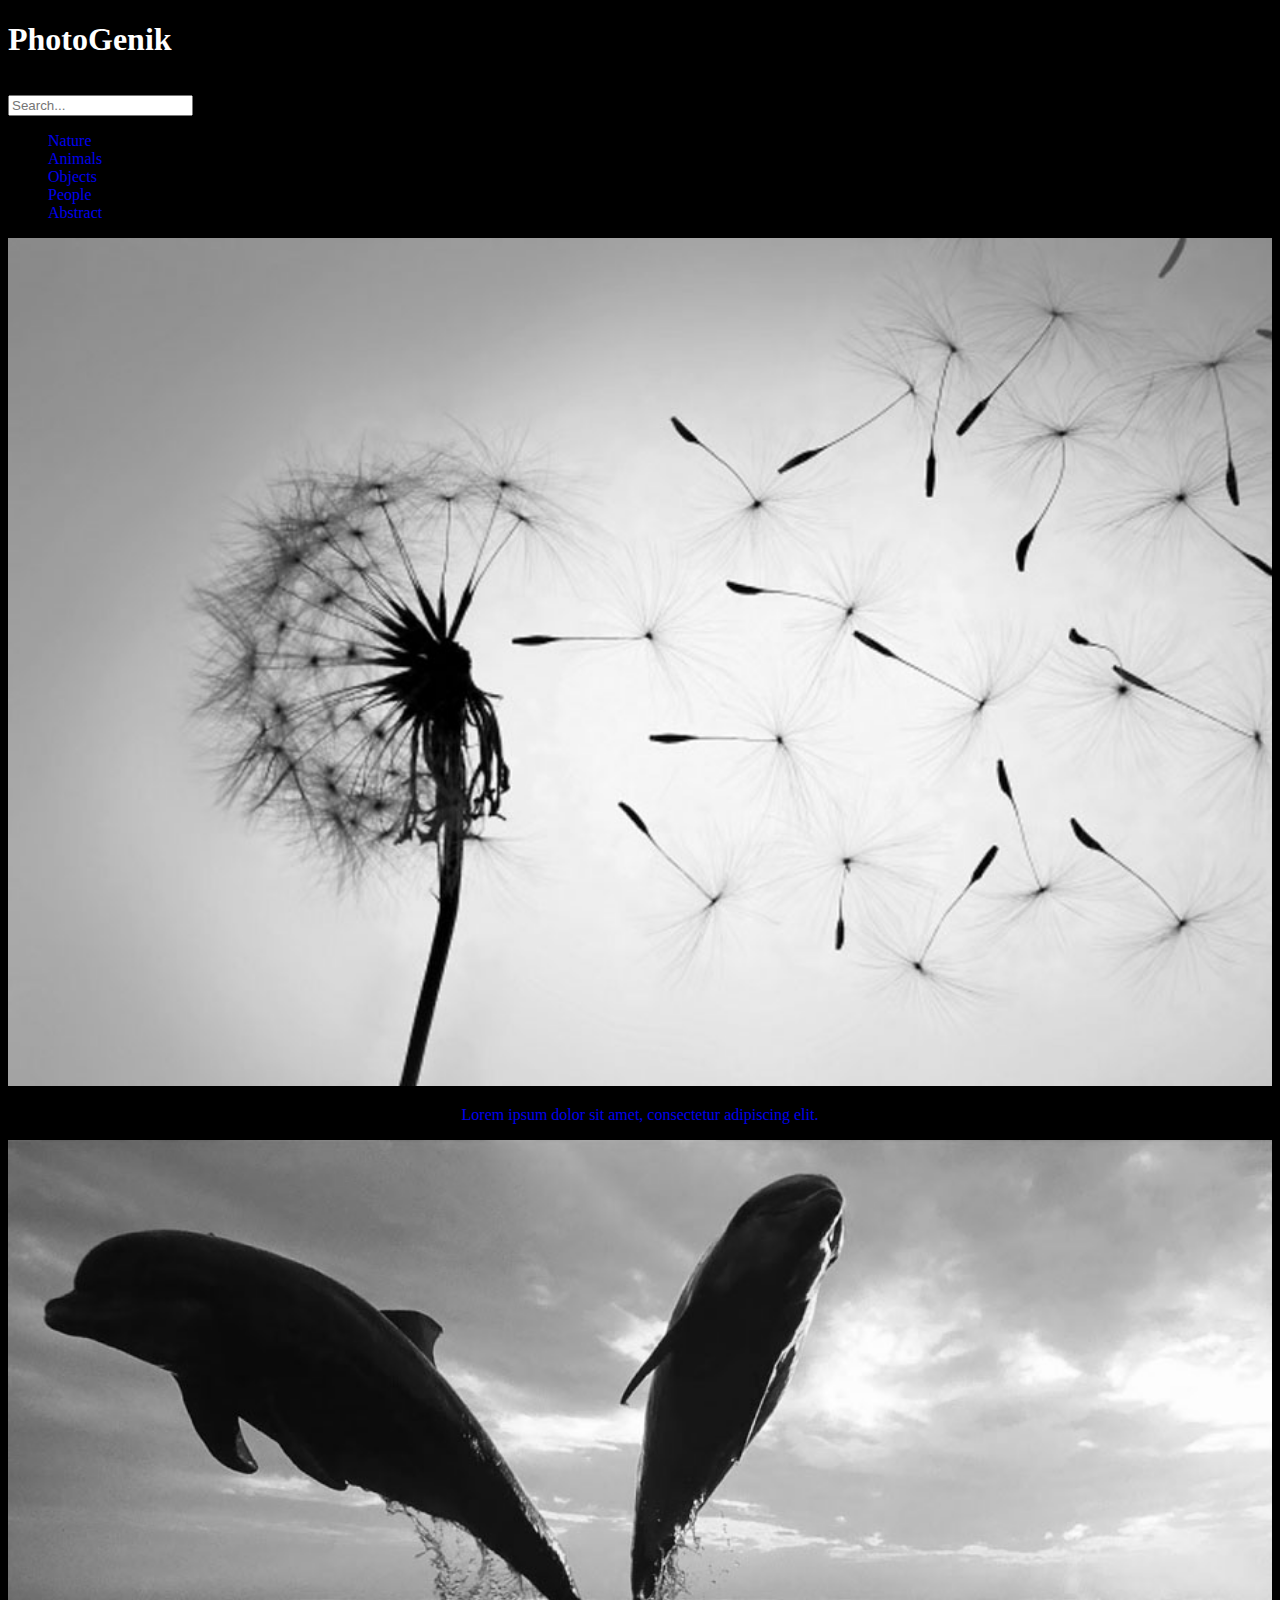
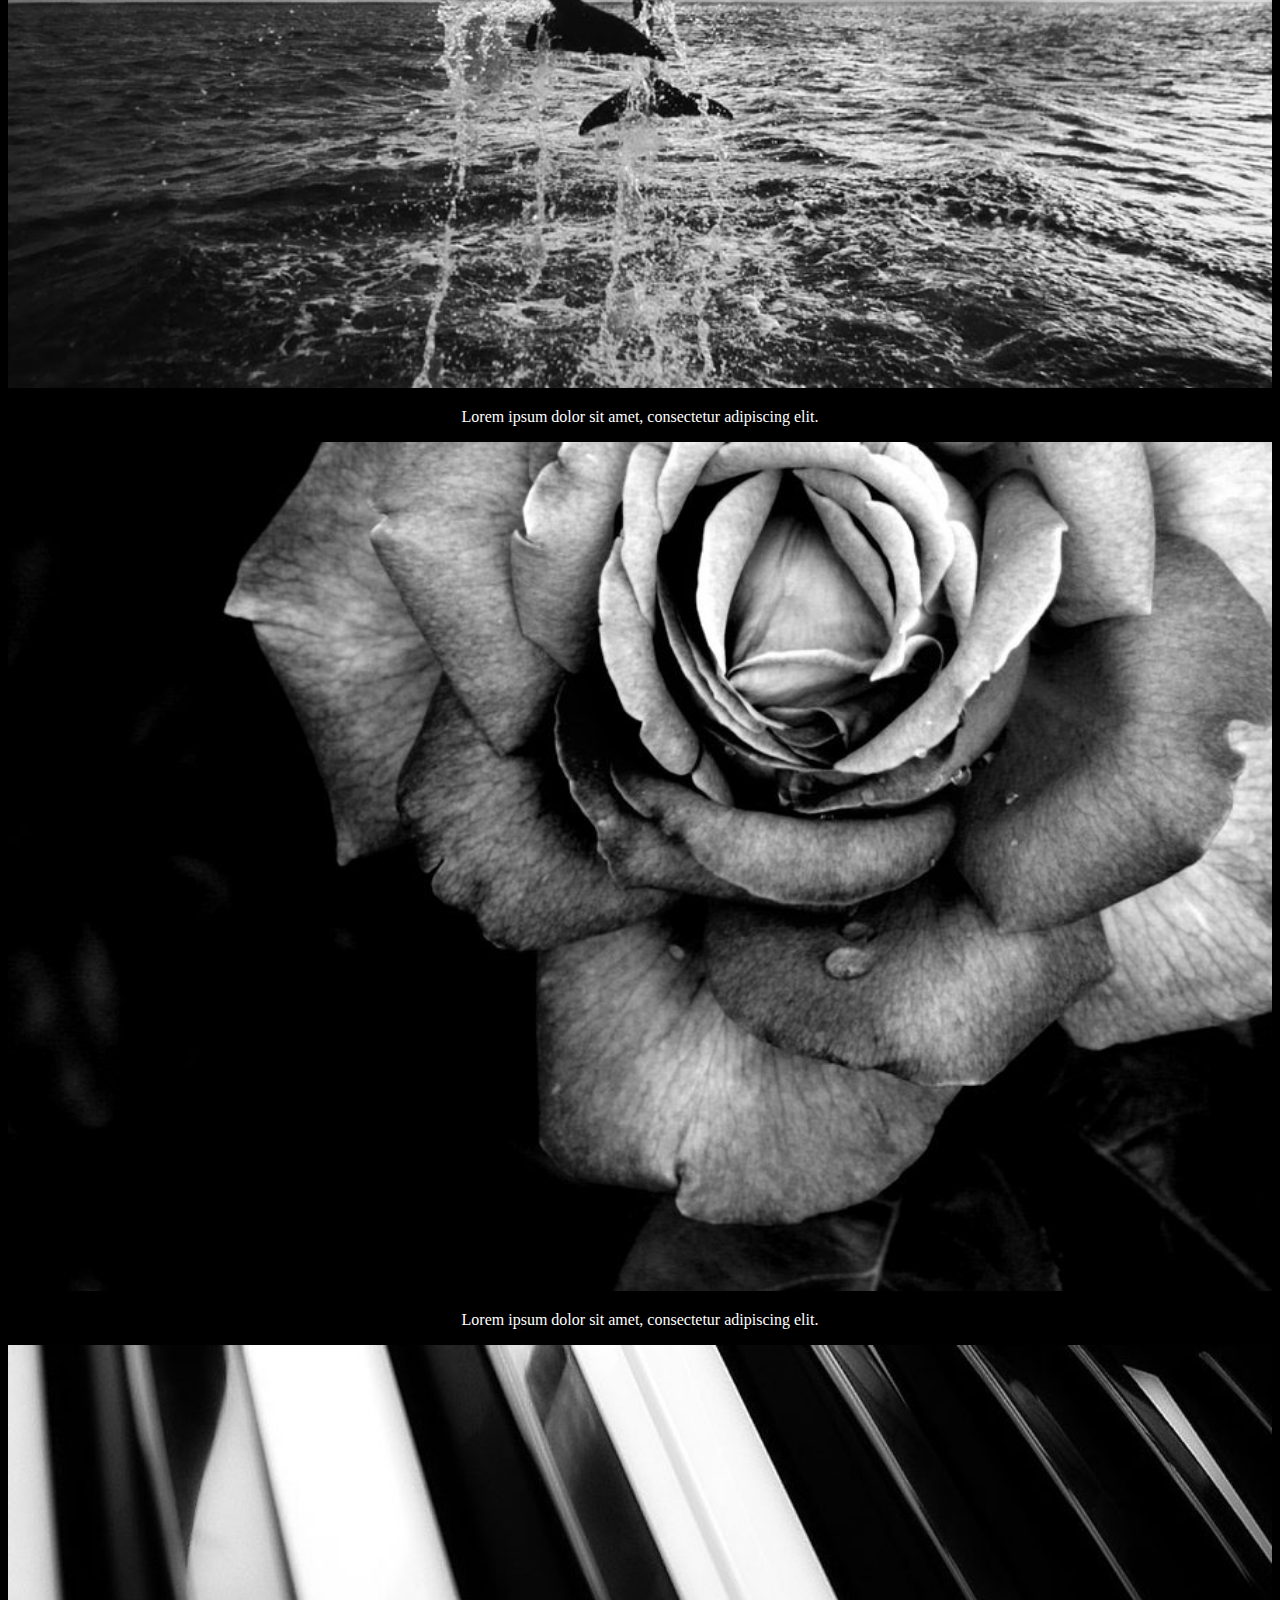
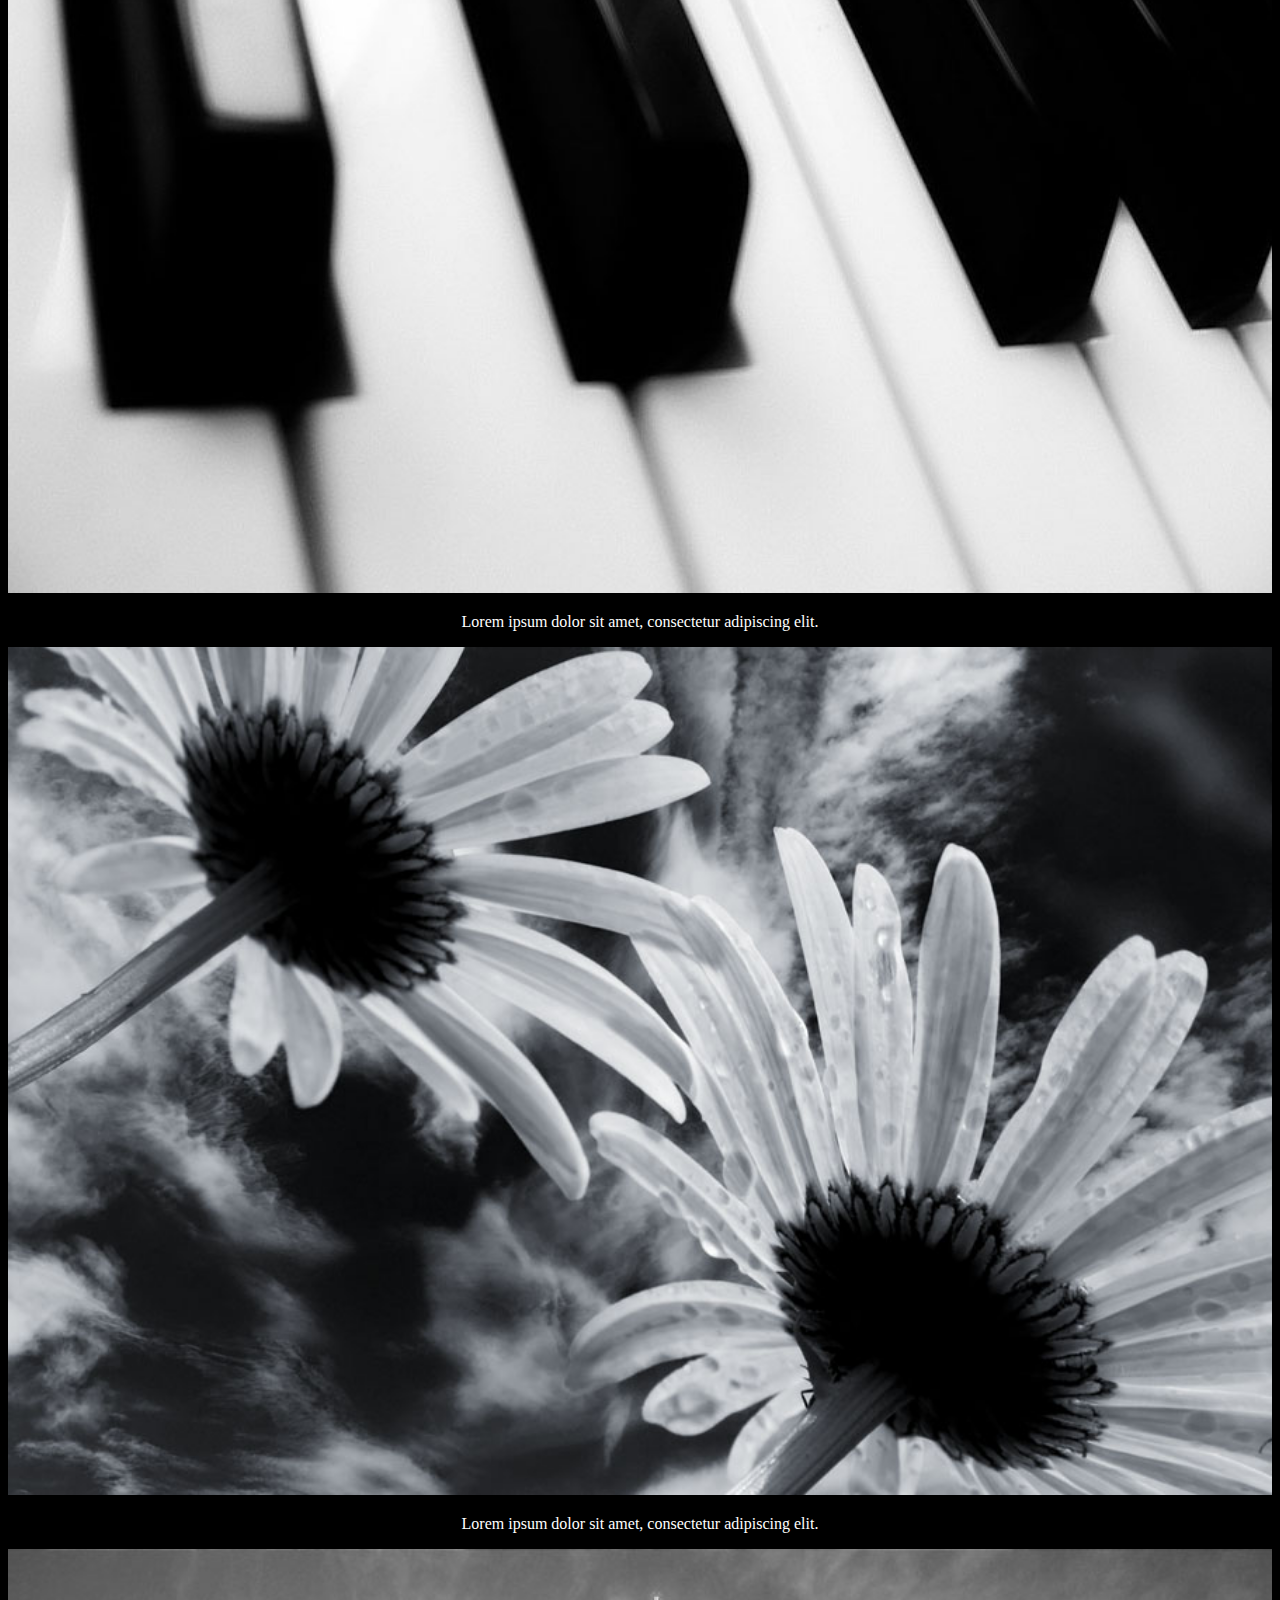
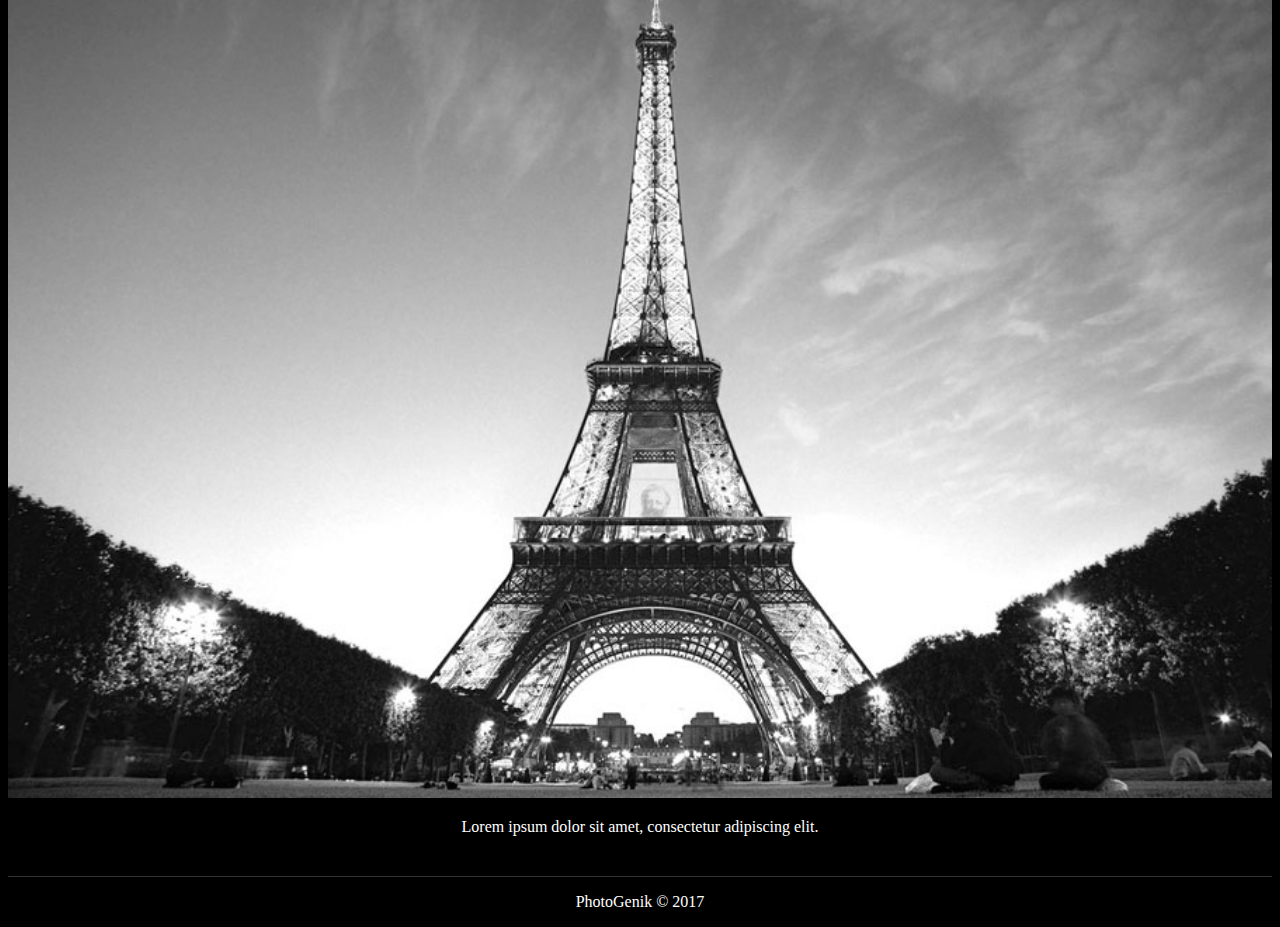
<file: Chapter03/photogenik_html/index.html>
<!DOCTYPE html>
<html>
<head>
  <title>PhotoGenik</title>
  <link rel="stylesheet" href="http://www.w3schools.com/lib/w3.css">
  <link rel="stylesheet" href="style.css">
</head>
<body>
    <header class="w3-container w3-teal">
		<div class="w3-row">
		  <div class="w3-col m9 l9">
		   	<h1><span>Photo</span>Genik</h1>
          </div>
		  <div class="w3-col m3 l3">
		     <input class="w3-input" type="text" 
		      placeholder="Search...">

		  </div>
		</div> 
    </header>
    <div class="w3-row">
      	<div class="w3-col m3 l3">
        	<ul class="w3-ul">
		    	<li><a href="#">Nature</a></li>
		    	<li><a href="#">Animals</a></li>
		    	<li><a href="#">Objects</a></li>
		    	<li><a href="#">People</a></li>
		    	<li><a href="#">Abstract</a></li>
        	</ul>
      	</div>
      	<div class="w3-col m9 l9">
      		<div class="w3-row">
				<a href="single.html">
					<div class="w3-col m4 l4 pic">
	          			<img src="images/1.jpg" class="w3-animate-opacity">
	          			<p>Lorem ipsum dolor sit amet, consectetur adipiscing elit.</p>   
	        		</div>
	        	</a>
        		<div class="w3-col m4 l4 pic" class="w3-animate-opacity">
          			<img src="images/2.jpg">
          			<p>Lorem ipsum dolor sit amet, consectetur adipiscing elit.</p>   
        		</div>
        		<div class="w3-col m4 l4 pic" class="w3-animate-opacity">
         			<img src="images/3.jpg">
          			<p>Lorem ipsum dolor sit amet, consectetur adipiscing elit.</p>   
        		</div>
        		<div class="w3-col m4 l4 pic" class="w3-animate-opacity">
          			<img src="images/4.jpg">
          			<p>Lorem ipsum dolor sit amet, consectetur adipiscing elit.</p>   
        		</div>
        		<div class="w3-col m4 l4 pic" class="w3-animate-opacity">
          			<img src="images/5.jpg">
          			<p>Lorem ipsum dolor sit amet, consectetur adipiscing elit.</p>   
        		</div>
        		<div class="w3-col m4 l4 pic" class="w3-animate-opacity">
          			<img src="images/6.jpg">
          			<p>Lorem ipsum dolor sit amet, consectetur adipiscing elit.</p>   
        		</div>
			</div> 
        </div>
    </div>
    <footer>
    <p>PhotoGenik &copy; 2017</p>
 	</footer>
</body>
</html>
</file>
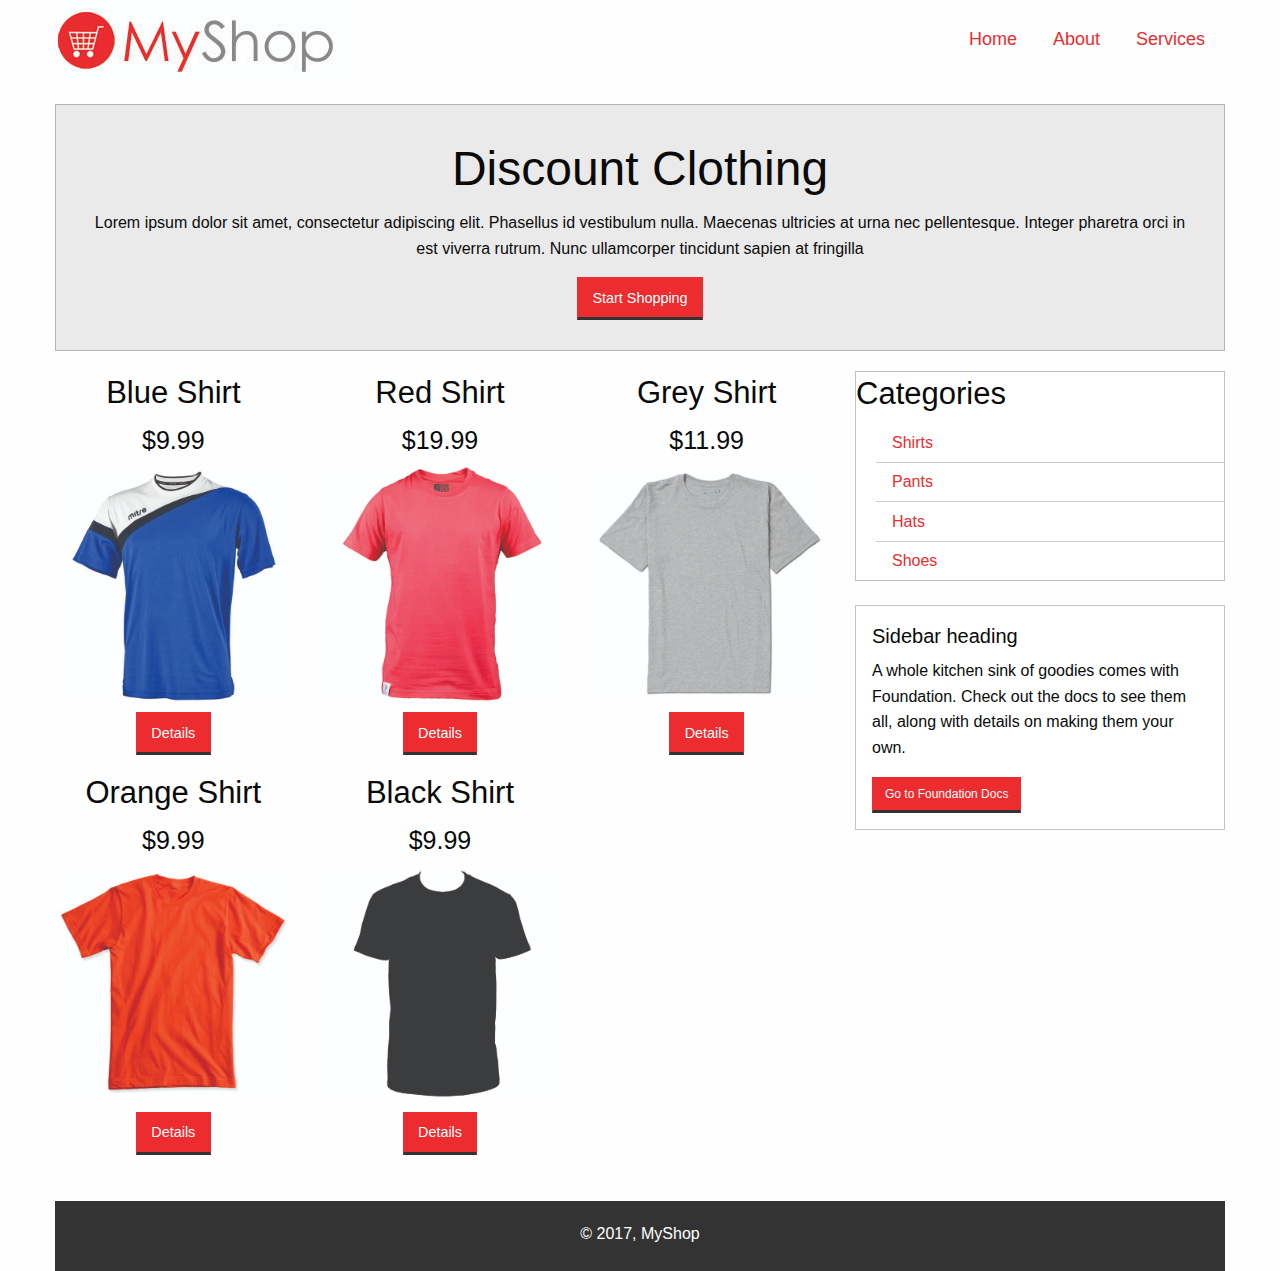
<file: Chapter05/myshop_html/index.html>
<!doctype html>
<html class="no-js" lang="en" dir="ltr">
  <head>
    <meta charset="utf-8">
    <meta http-equiv="x-ua-compatible" content="ie=edge">
    <meta name="viewport" content="width=device-width, initial-scale=1.0">
    <title>Foundation for Sites</title>
    <link rel="stylesheet" href="css/foundation.css">
    <link rel="stylesheet" href="css/app.css">
  </head>
  <body>
    <div class="grid-container">
      <header class="grid-x grid-padding-x">
        <div class="large-6 cell">
          <img src="./img/logo.jpg">
        </div>
        <div class="large-6 cell">
          <ul class="menu simple main-nav">
            <li><a href="index.html">Home</a></li>
            <li><a href="about.html">About</a></li>
            <li><a href="index.html">Services</a></li>
          </ul>
        </div>
      </header>
    <div class="grid-x grid-padding-x showcase">
      <div class="large-12 cell">
        <div class="callout secondary">
          <h1>Discount Clothing</h1>
          <p>Lorem ipsum dolor sit amet, consectetur adipiscing elit. Phasellus id vestibulum nulla. Maecenas ultricies at urna nec pellentesque. Integer pharetra orci in est viverra rutrum. Nunc ullamcorper tincidunt sapien at fringilla</p>
          <button class="button">Start Shopping</button>
        </div>
      </div>
    </div>
    <div class="grid-x grid-padding-x">
      <div class="large-8 medium-8 cell">
        <div class="grid-x grid-padding-x products">
          <div class="large-4 medium-4 cell product end">
            <h3>Blue Shirt</h3>
            <h4>$9.99</h4>
            <img src="./img/shirt_blue_white.jpg">
            <button class="button">Details</button>
          </div>
          <div class="large-4 medium-4 cell product end">
            <h3>Red Shirt</h3>
            <h4>$19.99</h4>
            <img src="./img/shirt_red.jpg">
            <button class="button">Details</button>
          </div>
          <div class="large-4 medium-4 cell product end">
            <h3>Grey Shirt</h3>
            <h4>$11.99</h4>
            <img src="./img/shirt_grey.jpg">
            <button class="button">Details</button>
          </div>
          <div class="large-4 medium-4 cell product end">
            <h3>Orange Shirt</h3>
            <h4>$9.99</h4>
            <img src="./img/shirt_orange.jpg">
            <button class="button">Details</button>
          </div>
          <div class="large-4 medium-4 cell product end">
            <h3>Black Shirt</h3>
            <h4>$9.99</h4>
            <img src="./img/shirt_black.jpg">
            <button class="button">Details</button>
          </div>
        </div>
      </div>

      <div class="large-4 medium-4 cell">
        <div class="callout menu vertical">
          <h3>Categories</h3>
          <ul>
            <li><a href="#">Shirts</a></li>
            <li><a href="#">Pants</a></li>
            <li><a href="#">Hats</a></li>
            <li><a href="#">Shoes</a></li>
          </ul>
        </div>
        <br>
        <div class="callout">
          <h5>Sidebar heading</h5>
          <p>A whole kitchen sink of goodies comes with Foundation. Check out the docs to see them all, along with details on making them your own.</p>
          <a href="http://foundation.zurb.com/sites/docs/" class="small button">Go to Foundation Docs</a>
        </div>
      </div>
    </div>
    <footer>
    <p>&copy; 2017, MyShop</p>
    </footer>

    <script src="js/vendor/jquery.js"></script>
    <script src="js/vendor/what-input.js"></script>
    <script src="js/vendor/foundation.js"></script>
    <script src="js/app.js"></script>
  </body>
</html>
</file>
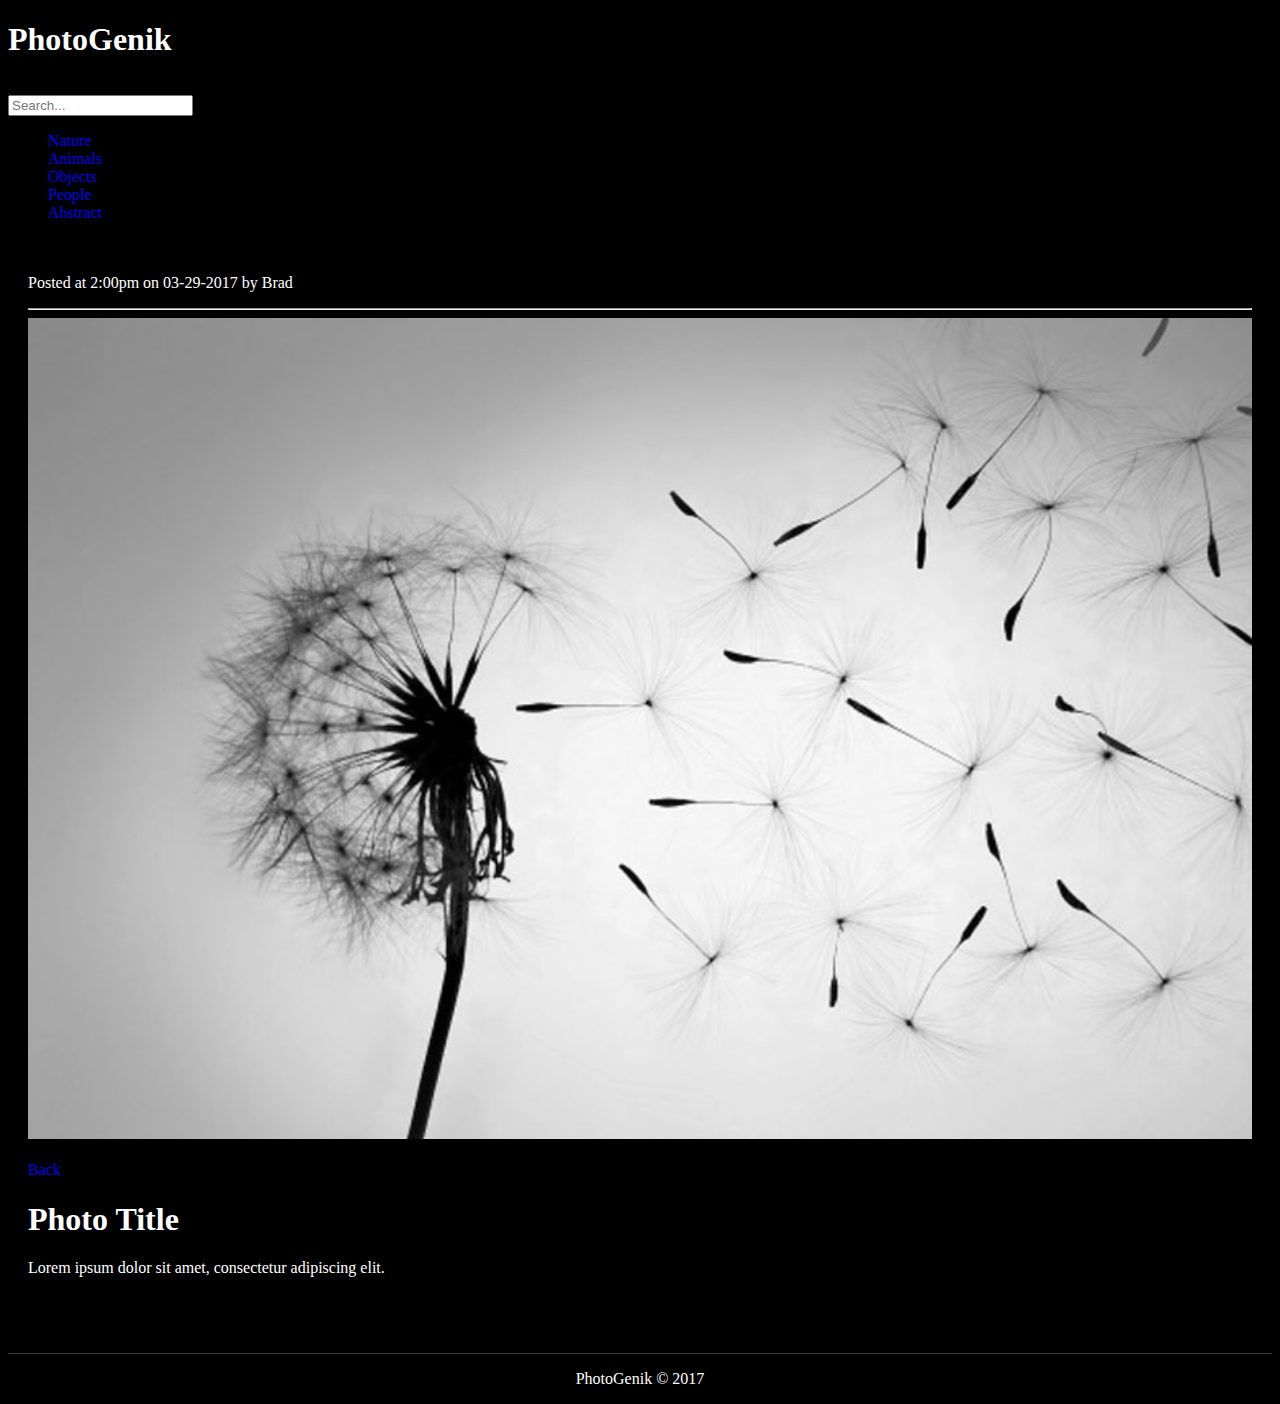
<file: Chapter03/photogenik_html/single.html>
<!DOCTYPE html>
<html>
<head>
  <title>PhotoGenik</title>
  <link rel="stylesheet" href="http://www.w3schools.com/lib/w3.css">
  <link rel="stylesheet" href="style.css">
</head>
<body>
    <header class="w3-container w3-teal">
		<div class="w3-row">
		  <div class="w3-col m9 l9">
		   	<h1><span>Photo</span>Genik</h1>
          </div>
		  <div class="w3-col m3 l3">
		     <input class="w3-input" type="text" 
		      placeholder="Search...">

		  </div>
		</div> 
    </header>
    <div class="w3-row">
      	<div class="w3-col m3 l3">
        	<ul class="w3-ul">
		    	<li><a href="#">Nature</a></li>
		    	<li><a href="#">Animals</a></li>
		    	<li><a href="#">Objects</a></li>
		    	<li><a href="#">People</a></li>
		    	<li><a href="#">Abstract</a></li>
        	</ul>
      	</div>
      	<div class="w3-col m9 l9">
          <article class="post">
            <p class="meta">
            Posted at 2:00pm on 03-29-2017 by Brad
            </p>
            <hr/>
            <img src="images/1.jpg" class="pic w3-animate-right">
            <div class="w3-row">
              <div class="w3-col l2">
              <br />
              <a href="index.html" class="w3-btn w3-red">Back</a>

              </div>
              <div class="w3-col l10">
                <h1>Photo Title</h1>
                <p>Lorem ipsum dolor sit amet, consectetur adipiscing elit.</p> 
             </div>
          </div>
          </article>				
        </div>
    </div>
    <footer>
    <p>PhotoGenik &copy; 2017</p>
 	</footer>
</body>
</html>
</file>
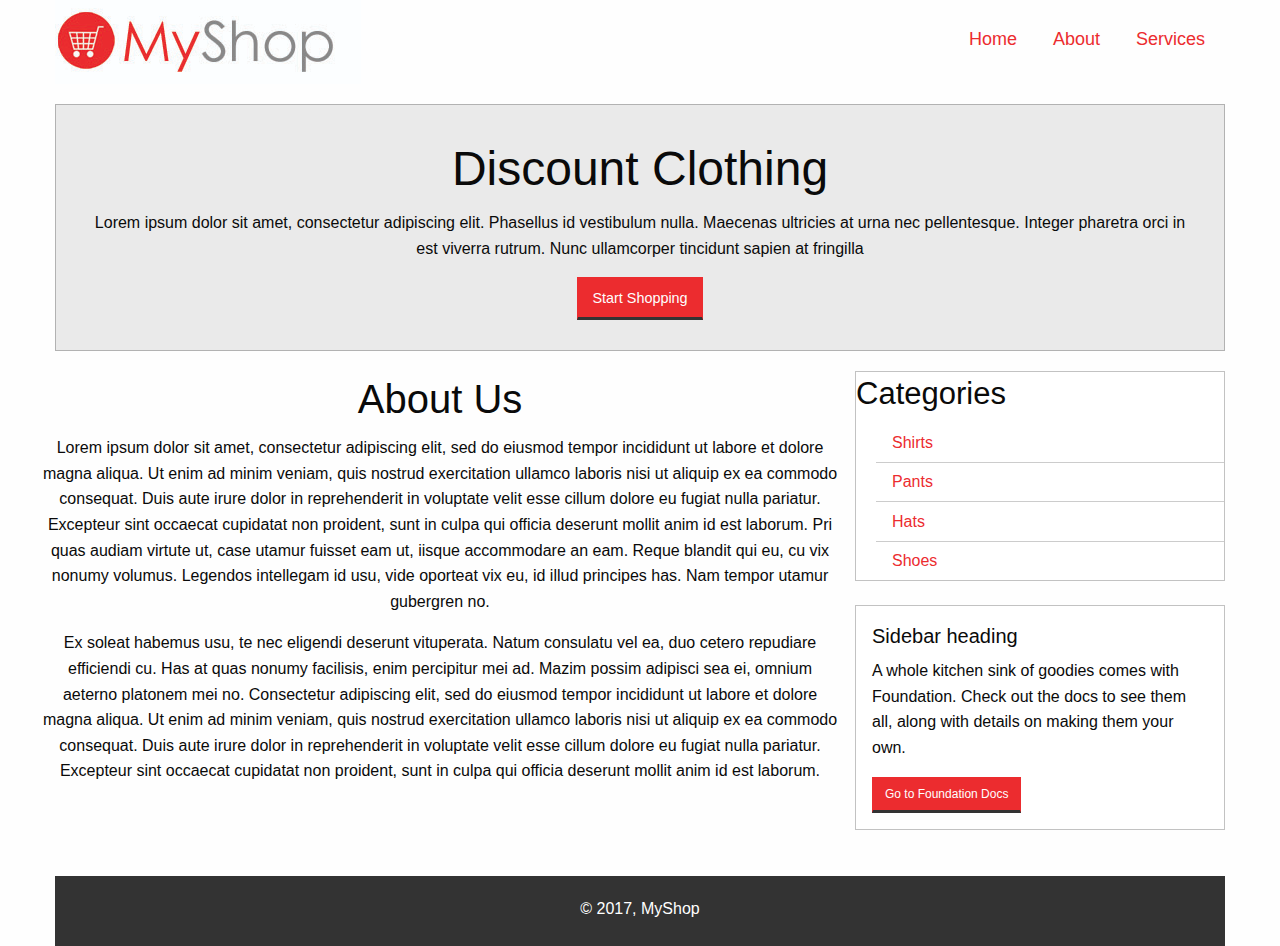
<file: Chapter05/myshop_html/about.html>
<!doctype html>
<html class="no-js" lang="en" dir="ltr">
  <head>
    <meta charset="utf-8">
    <meta http-equiv="x-ua-compatible" content="ie=edge">
    <meta name="viewport" content="width=device-width, initial-scale=1.0">
    <title>Foundation for Sites</title>
    <link rel="stylesheet" href="css/foundation.css">
    <link rel="stylesheet" href="css/app.css">
  </head>
  <body>
    <div class="grid-container">
      <header class="grid-x grid-padding-x">
        <div class="large-6 cell">
          <img src="./img/logo.jpg">
        </div>
        <div class="large-6 cell">
          <ul class="menu simple main-nav">
            <li><a href="index.html">Home</a></li>
            <li><a href="about.html">About</a></li>
            <li><a href="index.html">Services</a></li>
          </ul>
        </div>
      </header>
    
    <div class="grid-x grid-padding-x showcase">
      <div class="large-12 cell">
        <div class="callout secondary">
          <h1>Discount Clothing</h1>
          <p>Lorem ipsum dolor sit amet, consectetur adipiscing elit. Phasellus id vestibulum nulla. Maecenas ultricies at urna nec pellentesque. Integer pharetra orci in est viverra rutrum. Nunc ullamcorper tincidunt sapien at fringilla</p>
          <button class="button">Start Shopping</button>
        </div>
      </div>
    </div>
    <div class="grid-x grid-padding-x">
      <div class="large-8 medium-8 cell">
        <div class="grid-x grid-padding-x">
          <div class="single-product">
            <div class="large-12 medium-12 small-12 cell product end">
              <h2>About Us</h2>
              <p>Lorem ipsum dolor sit amet, consectetur adipiscing elit, sed do eiusmod tempor incididunt ut labore et dolore magna aliqua. Ut enim ad minim veniam, quis nostrud exercitation ullamco laboris nisi ut aliquip ex ea commodo consequat. Duis aute irure dolor in reprehenderit in voluptate velit esse cillum dolore eu fugiat nulla pariatur. Excepteur sint occaecat cupidatat non proident, sunt in culpa qui officia deserunt mollit anim id est laborum. Pri quas audiam virtute ut, case utamur fuisset eam ut, iisque accommodare an eam. Reque blandit qui eu, cu vix nonumy volumus. Legendos intellegam id usu, vide oporteat vix eu, id illud principes has. Nam tempor utamur gubergren no.</p>

              <p>Ex soleat habemus usu, te nec eligendi deserunt vituperata. Natum consulatu vel ea, duo cetero repudiare efficiendi cu. Has at quas nonumy facilisis, enim percipitur mei ad. Mazim possim adipisci sea ei, omnium aeterno platonem mei no.

              Consectetur adipiscing elit, sed do eiusmod tempor incididunt ut labore et dolore magna aliqua. Ut enim ad minim veniam, quis nostrud exercitation ullamco laboris nisi ut aliquip ex ea commodo consequat. Duis aute irure dolor in reprehenderit in voluptate velit esse cillum dolore eu fugiat nulla pariatur. Excepteur sint occaecat cupidatat non proident, sunt in culpa qui officia deserunt mollit anim id est laborum.</p>  
             
            </div>
          </div>
        </div>
      </div>

      <div class="large-4 medium-4 cell">
        <div class="callout menu vertical">
          <h3>Categories</h3>
          <ul>
            <li><a href="#">Shirts</a></li>
            <li><a href="#">Pants</a></li>
            <li><a href="#">Hats</a></li>
            <li><a href="#">Shoes</a></li>
          </ul>
        </div>
        <br>
        <div class="callout">
          <h5>Sidebar heading</h5>
          <p>A whole kitchen sink of goodies comes with Foundation. Check out the docs to see them all, along with details on making them your own.</p>
          <a href="http://foundation.zurb.com/sites/docs/" class="small button">Go to Foundation Docs</a>
        </div>
      </div>
    </div>
    <footer>
    <p>&copy; 2017, MyShop</p>
    </footer>

    <script src="js/vendor/jquery.js"></script>
    <script src="js/vendor/what-input.js"></script>
    <script src="js/vendor/foundation.js"></script>
    <script src="js/app.js"></script>
  </body>
</html>
</file>
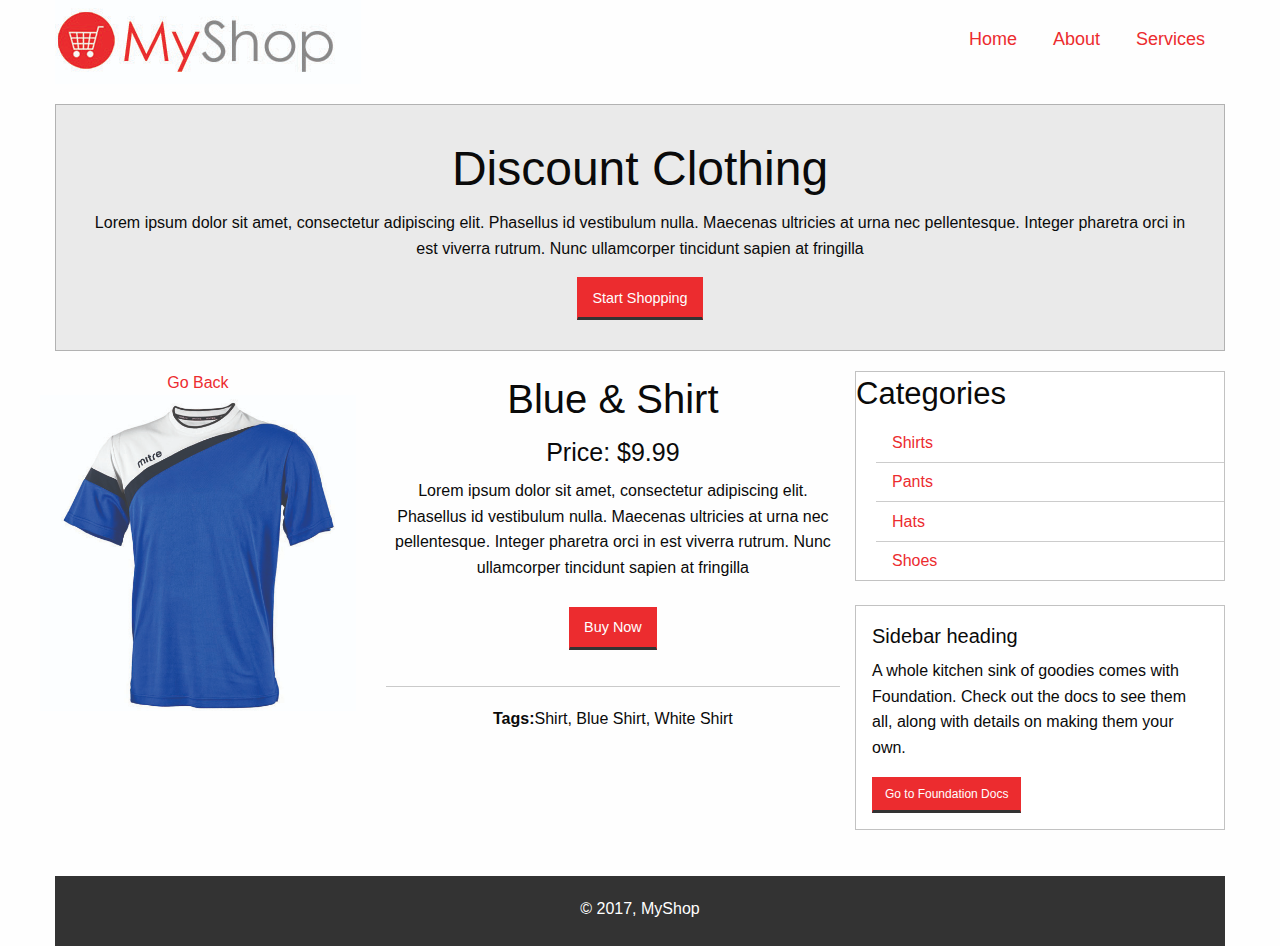
<file: Chapter05/myshop_html/details.html>
<!doctype html>
<html class="no-js" lang="en" dir="ltr">
  <head>
    <meta charset="utf-8">
    <meta http-equiv="x-ua-compatible" content="ie=edge">
    <meta name="viewport" content="width=device-width, initial-scale=1.0">
    <title>Foundation for Sites</title>
    <link rel="stylesheet" href="css/foundation.css">
    <link rel="stylesheet" href="css/app.css">
  </head>
  <body>
    <div class="grid-container">
      <header class="grid-x grid-padding-x">
        <div class="large-6 cell">
          <img src="./img/logo.jpg">
        </div>
        <div class="large-6 cell">
          <ul class="menu simple main-nav">
            <li><a href="index.html">Home</a></li>
            <li><a href="about.html">About</a></li>
            <li><a href="index.html">Services</a></li>
          </ul>
        </div>
      </header>
    
    <div class="grid-x grid-padding-x showcase">
      <div class="large-12 cell">
        <div class="callout secondary">
          <h1>Discount Clothing</h1>
          <p>Lorem ipsum dolor sit amet, consectetur adipiscing elit. Phasellus id vestibulum nulla. Maecenas ultricies at urna nec pellentesque. Integer pharetra orci in est viverra rutrum. Nunc ullamcorper tincidunt sapien at fringilla</p>
          <button class="button">Start Shopping</button>
        </div>
      </div>
    </div>
    <div class="grid-x grid-padding-x">
      <div class="large-8 medium-8 cell">
        <div class="grid-x grid-padding-x">
          <div class="single-product">
            <div class="large-12 medium-12 small-12 cell product end">
              <div class="grid-x grid-padding-x">
                <div class="large-5 medium-5 small-5 cell product end">
                  <a href="index.html">Go Back</a>
                  <img src="./img/shirt_blue_white.jpg">
                </div>
                <div class="large-7 medium-7 small-7 cell product end">
                  <h2>Blue & Shirt</h2>
                  <h4>Price: $9.99</h4>
                  <p>Lorem ipsum dolor sit amet, consectetur adipiscing elit. Phasellus id vestibulum nulla. Maecenas ultricies at urna nec pellentesque. Integer pharetra orci in est viverra rutrum. Nunc ullamcorper tincidunt sapien at fringilla</p>
                  <button class="button">Buy Now</button>
                  <hr>
                  <div class="tags"><strong>Tags:</strong>Shirt, Blue Shirt, White Shirt</div>
              </div> 
             </div>
            </div>
          </div>
        </div>
      </div>

      <div class="large-4 medium-4 cell">
        <div class="callout menu vertical">
          <h3>Categories</h3>
          <ul>
            <li><a href="#">Shirts</a></li>
            <li><a href="#">Pants</a></li>
            <li><a href="#">Hats</a></li>
            <li><a href="#">Shoes</a></li>
          </ul>
        </div>
        <br>
        <div class="callout">
          <h5>Sidebar heading</h5>
          <p>A whole kitchen sink of goodies comes with Foundation. Check out the docs to see them all, along with details on making them your own.</p>
          <a href="http://foundation.zurb.com/sites/docs/" class="small button">Go to Foundation Docs</a>
        </div>
      </div>
    </div>
    <footer>
    <p>&copy; 2017, MyShop</p>
    </footer>

    <script src="js/vendor/jquery.js"></script>
    <script src="js/vendor/what-input.js"></script>
    <script src="js/vendor/foundation.js"></script>
    <script src="js/app.js"></script>
  </body>
</html>
</file>
<file: Chapter03/photogenik_html/style.css>
body{
  background: #000;
  color: #fff;
}
a{
  text-decoration: none;
}
li{
  list-style: none;
}
input{
  color: #333;
}
img{
  width:100%;
}
.post{
  padding:20px;
}
.pic{
  text-align: center;
}
header input{
  margin-top:15px;
}
footer{
  text-align: center;
  margin-top: 40px;
  border-top: #333 solid 1px;
}
</file>
<file: Chapter05/myshop_html/css/app.css>
a{
	color: #ec2c2f;
}

a:hover{
	color: #333;
}

.button{
	background:#ec2c2f;
	border-bottom: 3px #333 solid;
}

.button:hover{
	background:#333;
}

header .main-nav{
	float:right;
	margin-top: 30px;
	font-size: 18px;
}

header .main-nav li{
	padding-right:20px;
}

header{
	margin-bottom: 20px;
}

.showcase .callout{
	text-align: center;
	padding: 30px;
	margin-bottom: 20px;
}

.products .columns{
	margin-bottom: 40px;
}

.product{
	text-align: center;
}

.product .button{
	margin-top: 10px;
}

.vertical li{
	border-bottom: 1px #ccc solid;
}

.vertical li:last-child{
	border-bottom: none;
}

footer{
	background: #333;
	color: #fff;
	text-align: center;
	margin-top: 30px;
	padding-top: 20px;
	height: 70px;
}
</file>
